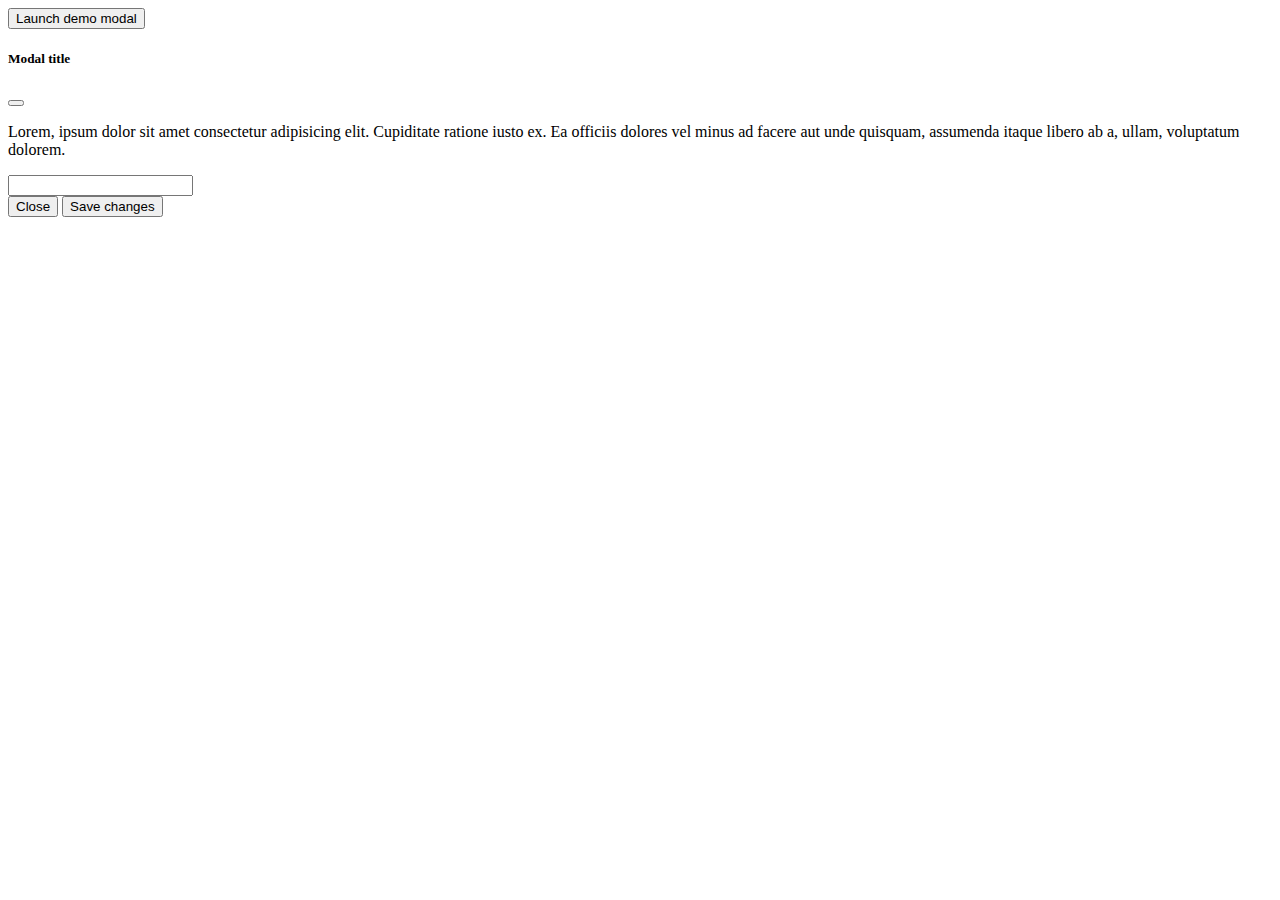
<file: model.html>
<!DOCTYPE html>
<html lang="en">
<head>
    <meta charset="UTF-8">
    <meta name="viewport" content="width=device-width, initial-scale=1.0">
    <title>Document</title>
     <link
      href="https://cdn.jsdelivr.net/npm/bootstrap@5.0.2/dist/css/bootstrap.min.css"
      rel="stylesheet"
      integrity="sha384-EVSTQN3/azprG1Anm3QDgpJLIm9Nao0Yz1ztcQTwFspd3yD65VohhpuuCOmLASjC"
      crossorigin="anonymous"
    />
    <script
      src="https://cdn.jsdelivr.net/npm/@popperjs/core@2.9.2/dist/umd/popper.min.js"
      integrity="sha384-IQsoLXl5PILFhosVNubq5LC7Qb9DXgDA9i+tQ8Zj3iwWAwPtgFTxbJ8NT4GN1R8p"
      crossorigin="anonymous"
    ></script>
    <script
      src="https://cdn.jsdelivr.net/npm/bootstrap@5.0.2/dist/js/bootstrap.min.js"
      integrity="sha384-cVKIPhGWiC2Al4u+LWgxfKTRIcfu0JTxR+EQDz/bgldoEyl4H0zUF0QKbrJ0EcQF"
      crossorigin="anonymous"
    ></script>
</head>
<body>
    <!-- Button trigger modal -->
<button type="button" class="btn btn-primary" data-bs-toggle="modal" data-bs-target="#exampleModal">
  Launch demo modal
</button>

<!-- Modal -->
<div class="modal fade" id="exampleModal" tabindex="-1" aria-labelledby="exampleModalLabel" aria-hidden="true">
  <div class="modal-dialog">
    <div class="modal-content">
      <div class="modal-header">
        <h5 class="modal-title" id="exampleModalLabel">Modal title</h5>
        <button type="button" class="btn-close" data-bs-dismiss="modal" aria-label="Close"></button>
      </div>
      <div class="modal-body">
        <p>
            Lorem, ipsum dolor sit amet consectetur adipisicing elit. Cupiditate ratione iusto ex. Ea officiis dolores vel minus ad facere aut unde quisquam, assumenda itaque libero ab a, ullam, voluptatum dolorem.
        </p>
        <form>
            <input type="text" class="form-control"/>
        </form>
      </div>
      <div class="modal-footer">
        <button type="button" class="btn btn-secondary" data-bs-dismiss="modal">Close</button>
        <button type="button" class="btn btn-primary">Save changes</button>
      </div>
    </div>
  </div>
</div>
</body>
</html>
</file>
